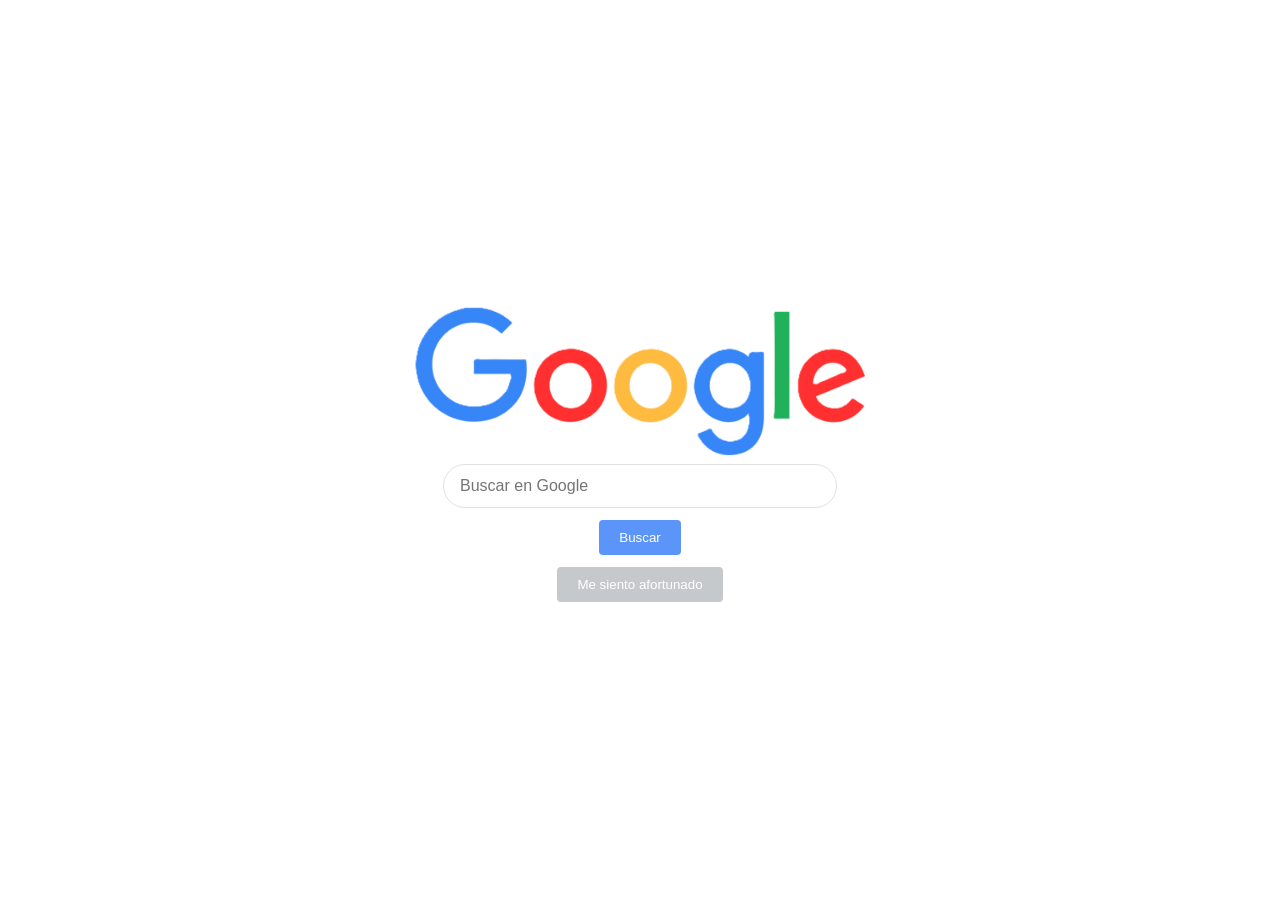
<file: index.html>
<!DOCTYPE html>
<html lang="es">
<head>
    <meta charset="UTF-8">
    <title>Búsquedas en Google</title>
    <link rel="stylesheet" href="styles.css">
</head>
<body>
    <main class="search-container">
        <div class="logo-crop">
            <img src="google.png" alt="Logo de Google">
        </div>

        <form action="https://www.google.com/search" method="get">
            <input type="text" name="q" placeholder="Buscar en Google">
            <button type="submit">Buscar</button>
            <button id="lucky-button" type="submit" name="btnI" value="1">Me siento afortunado</button>
        </form>
    </main>

</body>
</html>
</file>
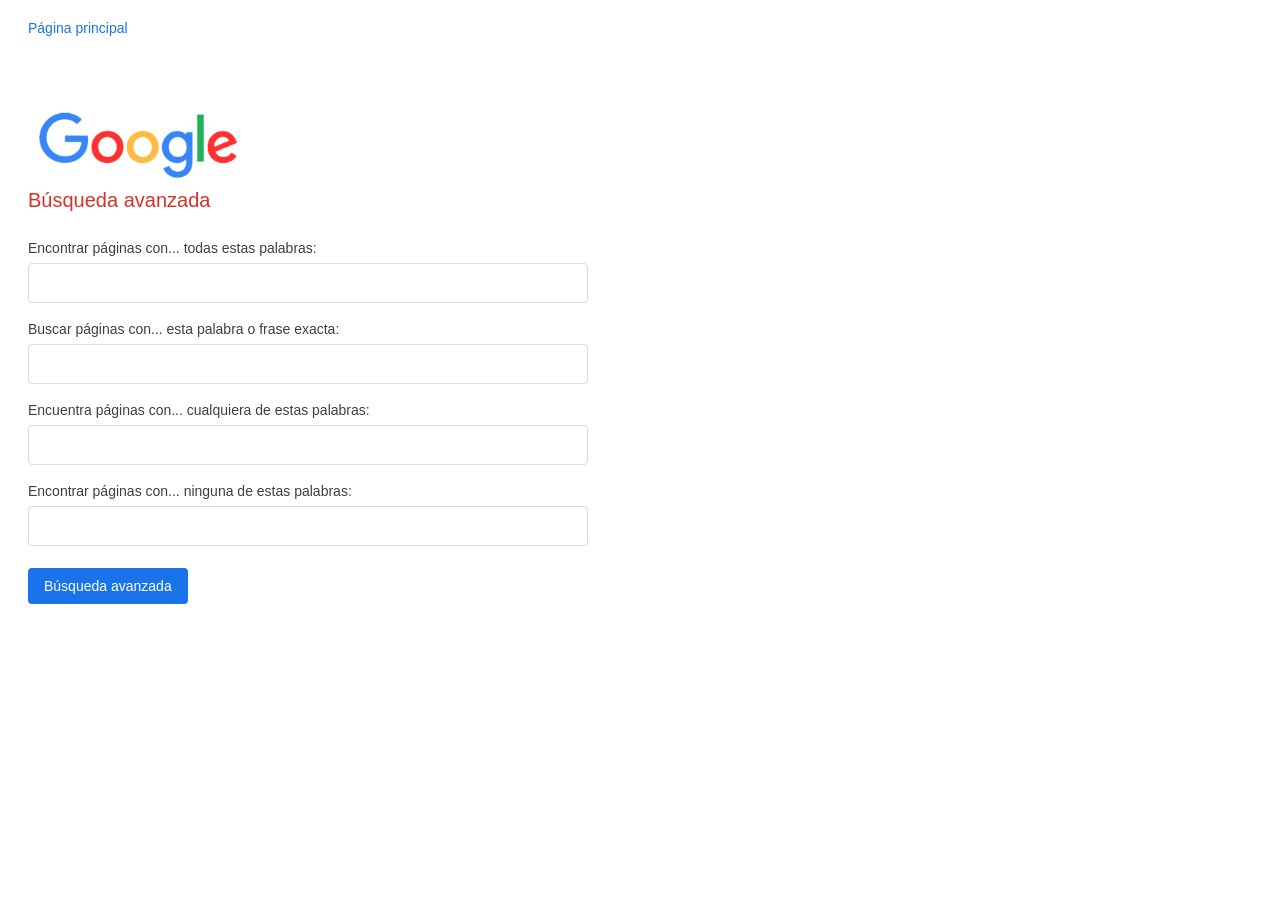
<file: advanced-search.html>
<!DOCTYPE html>
<html lang="es">
<head>
    <meta charset="UTF-8">
    <meta name="viewport" content="width=device-width, initial-scale=1.0">
    <title>Búsqueda avanzada de Google</title>
    <link rel="stylesheet" href="styles.css">
    <link rel="stylesheet" href="advanced-search.css">
</head>
<body class="advanced-page">
    <header class="advanced-header">
        <a class="advanced-home-link" href="index.html">Página principal</a>
    </header>

    <main class="advanced-container">
        <div class="advanced-logo">
            <img src="google.png" alt="Google">
        </div>
        <h1>Búsqueda avanzada</h1>

        <form class="advanced-form" action="https://www.google.com/search" method="get">
            <div class="advanced-field">
                <label for="all-words">Encontrar páginas con... todas estas palabras:</label>
                <input id="all-words" type="text" name="as_q">
            </div>

            <div class="advanced-field">
                <label for="exact-phrase">Buscar páginas con... esta palabra o frase exacta:</label>
                <input id="exact-phrase" type="text" name="as_epq">
            </div>

            <div class="advanced-field">
                <label for="any-words">Encuentra páginas con... cualquiera de estas palabras:</label>
                <input id="any-words" type="text" name="as_oq">
            </div>

            <div class="advanced-field">
                <label for="none-words">Encontrar páginas con... ninguna de estas palabras:</label>
                <input id="none-words" type="text" name="as_eq">
            </div>

            <button type="submit">Búsqueda avanzada</button>
        </form>
    </main>

    <script>
        const advancedForm = document.querySelector(".advanced-form");
        const searchFields = [...advancedForm.querySelectorAll('input[type="text"]')];

        advancedForm.addEventListener("input", () => {
            searchFields[0].setCustomValidity("");
        });

        advancedForm.addEventListener("submit", (event) => {
            const hasSearchTerm = searchFields.some((field) => field.value.trim() !== "");
            searchFields[0].setCustomValidity(
                hasSearchTerm ? "" : "Completa al menos uno de los campos para buscar."
            );

            if (!hasSearchTerm) {
                event.preventDefault();
                advancedForm.reportValidity();
            }
        });
    </script>
</body>
</html>
</file>
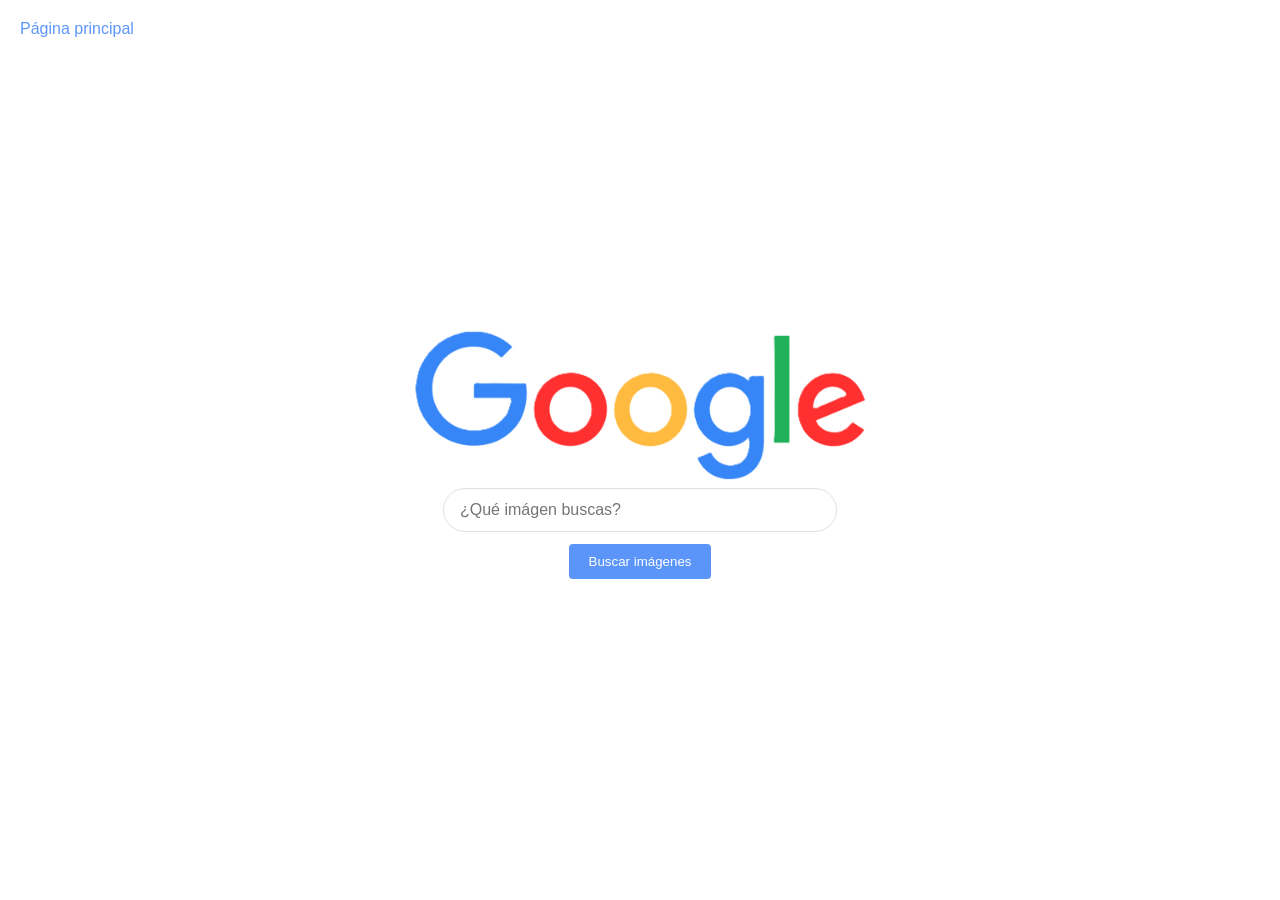
<file: search-images.html>
<!DOCTYPE html>
<html lang="es">
<head>
    <meta charset="UTF-8">
    <title>Búsquedas en Google Imágenes</title>
    <link rel="stylesheet" href="styles.css">
</head>
<body>
    <a class="home-link" href="index.html">Página principal</a>

    <main class="search-container">
        <div class="logo-crop">
            <img src="google.png" alt="Logo de Google">
        </div>

         <form action="https://www.google.com/search"
          method="GET"
          target="_blank">

        <input 
            type="text"
            name="q"
            placeholder="¿Qué imágen buscas?"
            required
        >

        <input type="hidden" name="tbm" value="isch">

        <button type="submit">Buscar imágenes</button>

    </form>

    </main>

</body>
</html>
</file>
<file: styles.css>
body {
    margin: 0;
    font-family: Arial, sans-serif;
}

.search-container {
    min-height: 100vh;
    display: flex;
    flex-direction: column;
    align-items: center;
    justify-content: center;
    gap: 0;
}

.logo-crop {
    width: min(500px, 80vw);
    aspect-ratio: 3 / 1;
    overflow: hidden;
}

.logo-crop img {
    width: 100%;
    height: 100%;
    object-fit: cover;
}

form {
    display: flex;
    flex-direction: column;
    align-items: center;
    gap: 12px;
}

input {
    width: min(360px, 75vw);
    padding: 12px 16px;
    border: 1px solid #dfe1e5;
    border-radius: 24px;
    font-size: 16px;
}

button {
    background-color: #5b95fa;
    color: white;
    border: none;
    padding: 10px 20px;
    border-radius: 4px;
    cursor: pointer;
}
button:hover {
    background-color: #3f6fc2;
}
#lucky-button {
    background-color: #c6c9cc;
}
#lucky-button:hover {
    background-color: #989a9e;
}
.home-link {
    position: fixed;
    top: 20px;
    left: 20px;
    text-decoration: none;
    color: #5b95fa;
}

.home-link:hover {
    text-decoration: underline;
}
</file>
<file: advanced-search.css>
.advanced-page {
    min-height: 100vh;
    color: #202124;
    background: #fff;
}

.advanced-header {
    display: flex;
    justify-content: flex-start;
    padding: 20px 28px;
}

.advanced-home-link {
    color: #1a73e8;
    font-size: 14px;
    text-decoration: none;
}

.advanced-home-link:hover {
    text-decoration: underline;
}

.advanced-container {
    width: min(560px, calc(100% - 56px));
    margin: 52px 0 64px 28px;
}

.advanced-logo {
    width: min(220px, 70vw);
    aspect-ratio: 3 / 1;
    overflow: hidden;
    margin-bottom: 8px;
}

.advanced-logo img {
    width: 100%;
    height: 100%;
    object-fit: cover;
}

.advanced-container h1 {
    margin: 0 0 28px;
    color: #d93025;
    font-size: 20px;
    font-weight: 400;
}

.advanced-form {
    display: flex;
    flex-direction: column;
    align-items: stretch;
    gap: 18px;
}

.advanced-field {
    display: flex;
    flex-direction: column;
    align-items: flex-start;
    gap: 7px;
}

.advanced-field label {
    color: #3c4043;
    font-size: 14px;
}

.advanced-field input[type="text"] {
    box-sizing: border-box;
    width: 100%;
    min-height: 40px;
    padding: 8px 11px;
    border: 1px solid #dadce0;
    border-radius: 4px;
    background: #fff;
    color: #202124;
    font-size: 14px;
}

.advanced-field input[type="text"]:focus {
    border-color: #1a73e8;
    outline: 1px solid #1a73e8;
}

.advanced-form button {
    align-self: flex-start;
    margin-top: 4px;
    padding: 10px 16px;
    border-radius: 4px;
    background-color: #1a73e8;
    color: #fff;
    font-size: 14px;
    font-weight: 500;
}

.advanced-form button:hover {
    background-color: #1765cc;
}

@media (max-width: 480px) {
    .advanced-header {
        padding: 18px 20px;
    }

    .advanced-container {
        width: calc(100% - 40px);
        margin: 40px 20px 64px;
    }
}
</file>
